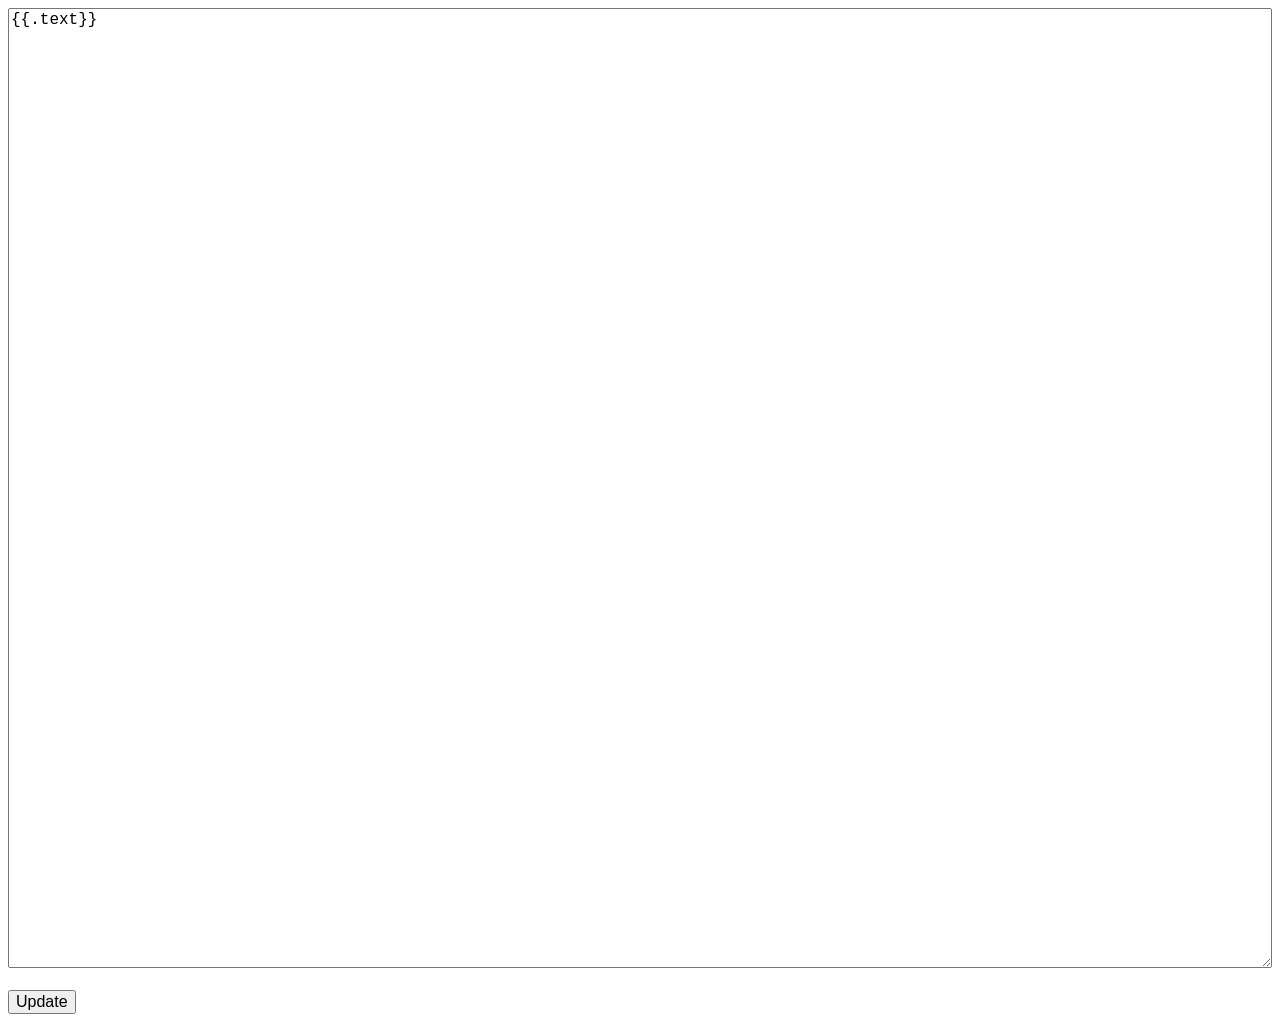
<file: ui/views/edit.html>
<!DOCTYPE html>
<html>
    <head>
        <style>
            * {
            font-size: 1rem;
            }
            textarea {
            box-sizing: border-box;
            min-height: 60rem;
            width: 100%;
            }
        </style>
    </head>
    <form method="POST">
        <textarea name="text" required>{{.text}}</textarea>
        <br><br>
        <input type="submit" value="Update" />
    </form>
</html>
</file>
